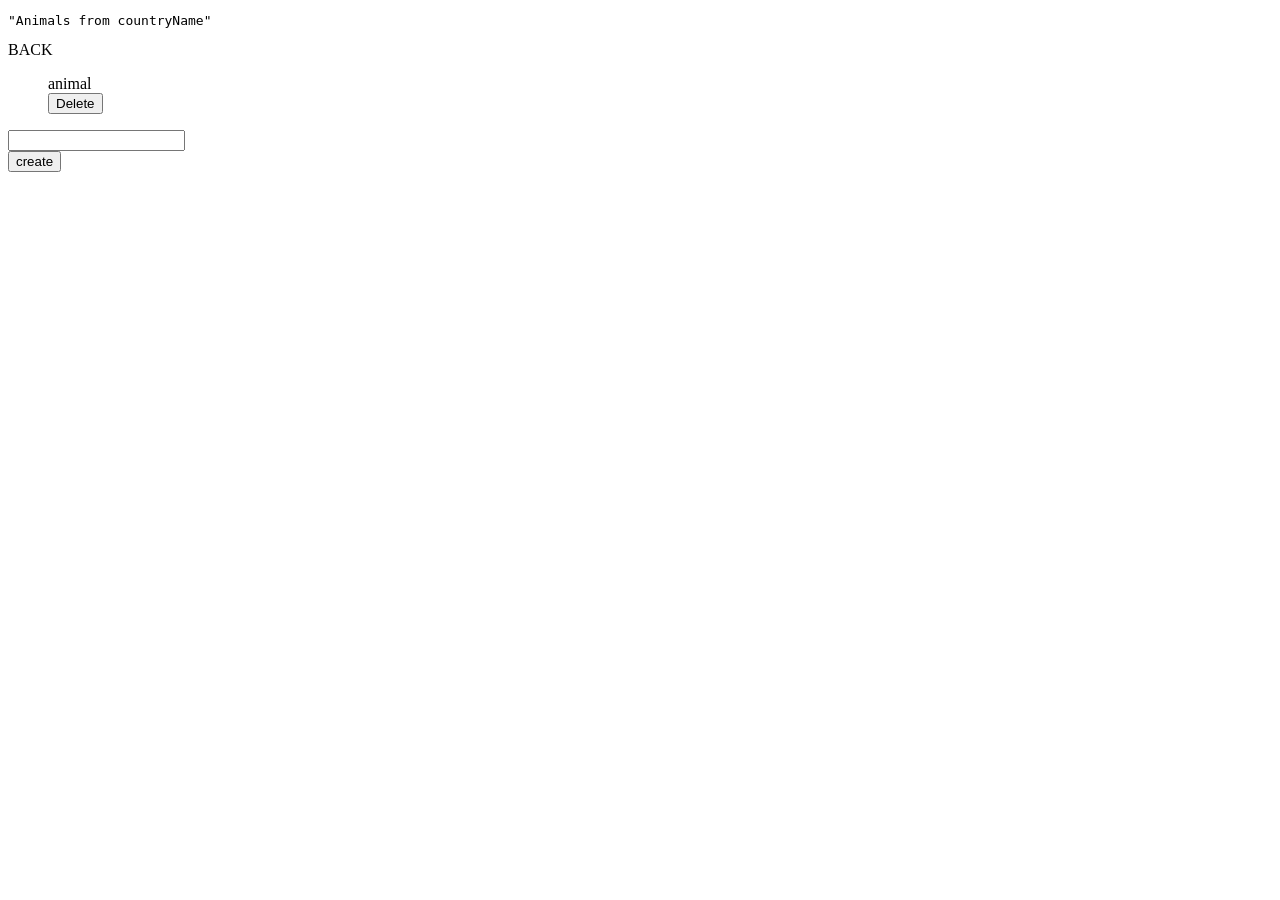
<file: src/main/webapp/WEB-INF/templates/animals.html>
<!DOCTYPE html>
<html lang="en" xmlns:th="http://www.thymeleaf.org" >
<head>
    <title>Animals</title>
    <link rel = "stylesheet" th:href ="@{/css/cssFTW.css}">
</head>
<body>
<div class="main">
  <!-- <h1 th:text="${country.countryName}">Animals from country</h1>-->
    <!--country indicator and back button -->
    <pre id="quote">"Animals from <span th:text="${animal.country.countryName}">countryName</span>"</pre>
    <a th:href="@{/countries}"> BACK </a>

    <!-- Animal names and delete button-->
   <ul th:each="animal:${animals}">
        <div th:text="${animal.animalName}"> <a>animal </a></div>
       <a th:href="@{/deleteAnimal/{id}(id=${animal.id})}"><button>Delete</button></a>
    </ul>

    <!--form for adding animals -->
   <form method="post" th:action="@{/addAnimal/{c}(c=${animal.country.countryName})}">
        <input type="text" name="animalName" th:text="${animal.animalName}"><br>
        <input type="submit" value="create">
    </form>
</div>
</body>

</html>
</file>
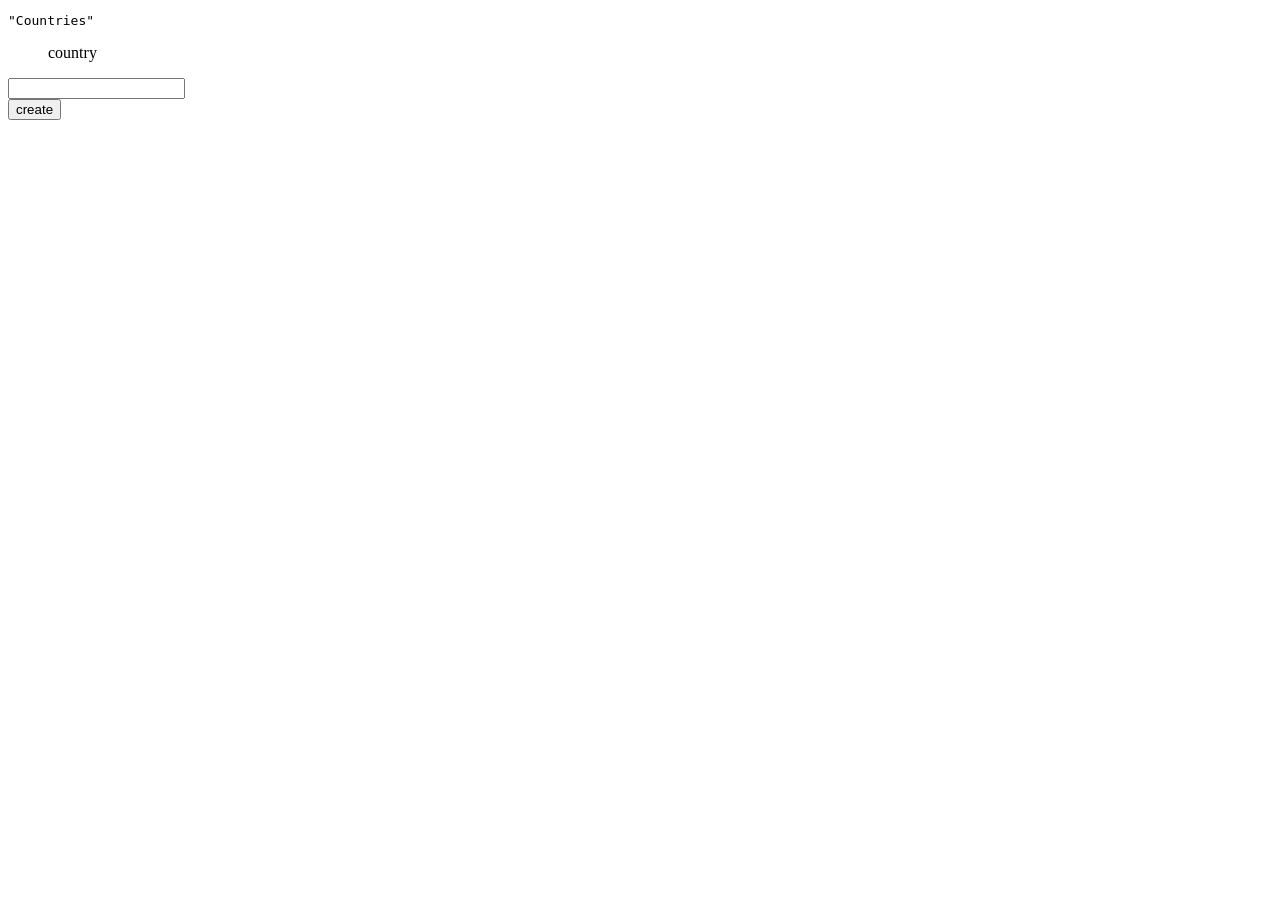
<file: src/main/webapp/WEB-INF/templates/countries.html>
<!DOCTYPE html>

<html lang="en" xmlns:th="http://www.thymeleaf.org" >

<head>

    <title>countries</title>
    <link rel = "stylesheet" th:href ="@{/css/cssFTW.css}">

</head>

<body>




<div class="main">



    <pre id="quote">"Countries"</pre>






    <ul th:each="country:${countries}">
        <a th:href="@{/animals/{countryName}(countryName=${country.countryName})}"><td th:text="${country.countryName}">country</td></a><br>
       <!--<a>country 2</a>
        <a>country 3</a>-->
    </ul>
    
   <form method="post" th:action="@{/addCountry}">

        <input type="text" name="countryName" th:text="${country.countryName}"> <br>
          

        <input type="submit" value="create">


    </form>





</div>
</body>

</html>
</file>
